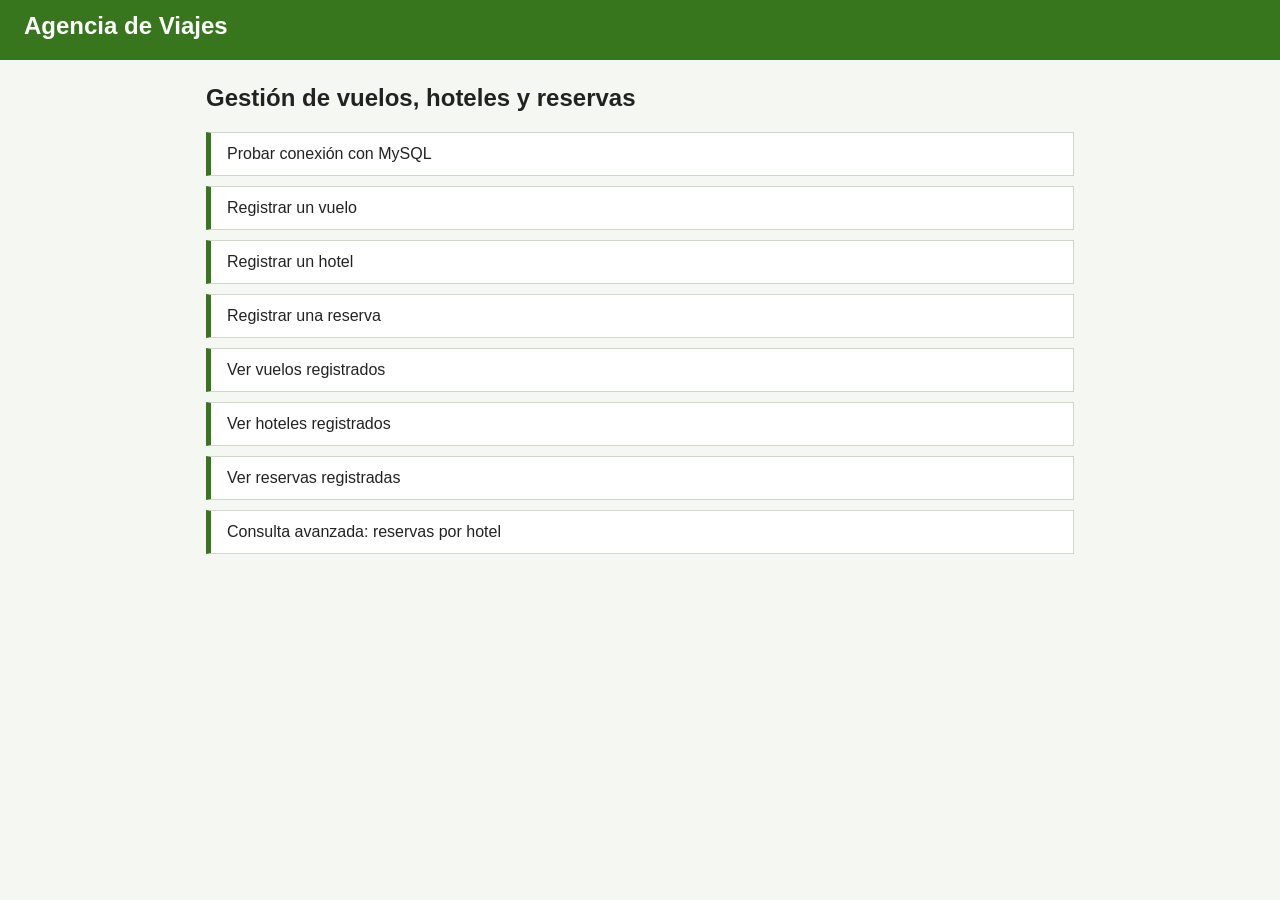
<file: index.html>
<!DOCTYPE html>
<html lang="es">
<head>
    <meta charset="UTF-8">
    <meta name="viewport" content="width=device-width, initial-scale=1.0">
    <title>Agencia de Viajes</title>
    <link rel="stylesheet" href="css/estilos.css">
</head>
<body>
<header>
    <h1>Agencia de Viajes</h1>
</header>
<main>
    <h2>Gestión de vuelos, hoteles y reservas</h2>
    <div class="menu">
        <a href="probar_conexion.php">Probar conexión con MySQL</a>
        <a href="formulario_vuelo.html">Registrar un vuelo</a>
        <a href="formulario_hotel.html">Registrar un hotel</a>
        <a href="formulario_reserva.php">Registrar una reserva</a>
        <a href="listar_vuelos.php">Ver vuelos registrados</a>
        <a href="listar_hoteles.php">Ver hoteles registrados</a>
        <a href="listar_reservas.php">Ver reservas registradas</a>
        <a href="consulta_avanzada.php">Consulta avanzada: reservas por hotel</a>
    </div>
</main>
</body>
</html>
</file>
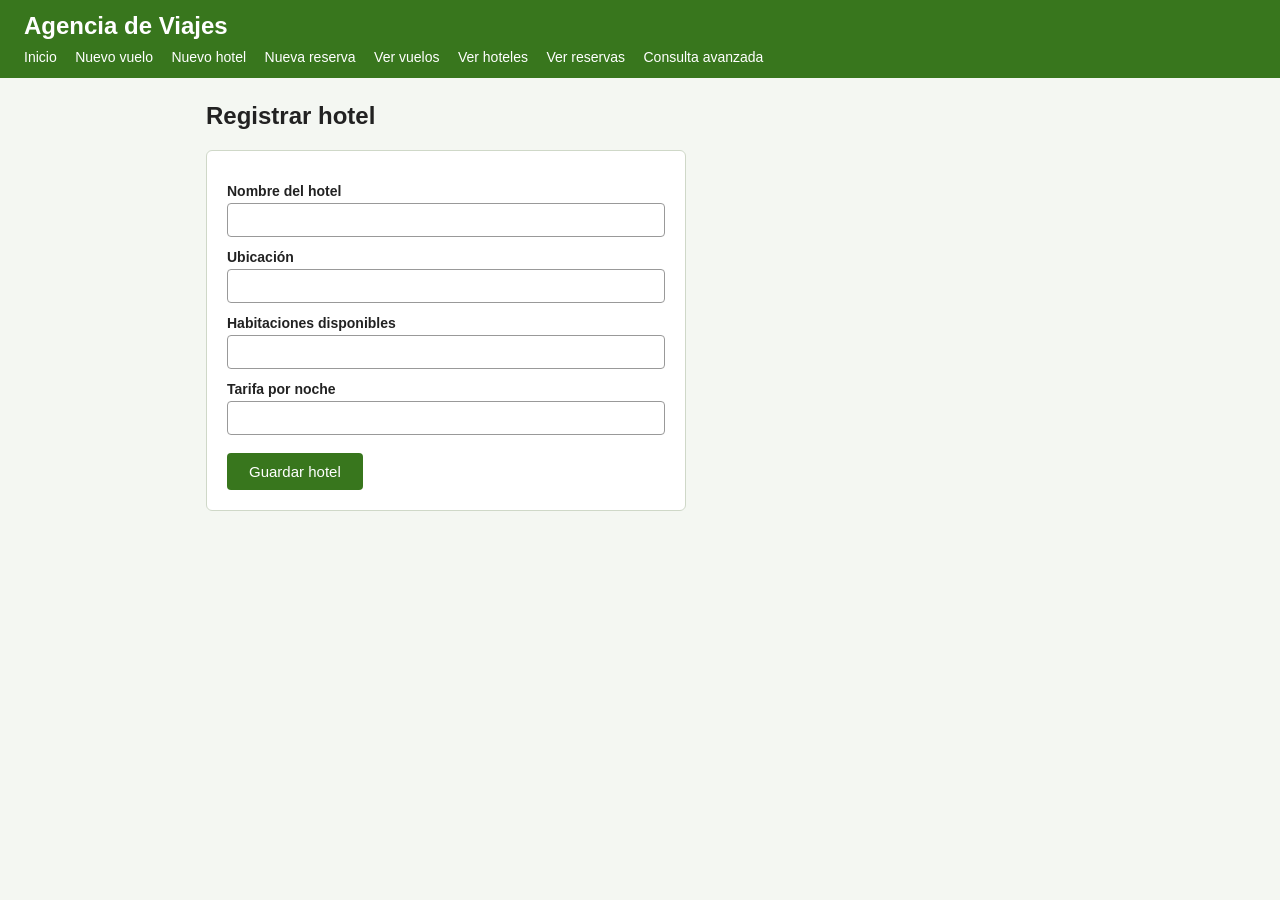
<file: formulario_hotel.html>
<!DOCTYPE html>
<html lang="es">
<head>
    <meta charset="UTF-8">
    <meta name="viewport" content="width=device-width, initial-scale=1.0">
    <title>Registrar hotel</title>
    <link rel="stylesheet" href="css/estilos.css">
    <script src="js/validaciones.js"></script>
</head>
<body>
<header>
    <h1>Agencia de Viajes</h1>
    <nav>
        <a href="index.html">Inicio</a>
        <a href="formulario_vuelo.html">Nuevo vuelo</a>
        <a href="formulario_hotel.html">Nuevo hotel</a>
        <a href="formulario_reserva.php">Nueva reserva</a>
        <a href="listar_vuelos.php">Ver vuelos</a>
        <a href="listar_hoteles.php">Ver hoteles</a>
        <a href="listar_reservas.php">Ver reservas</a>
        <a href="consulta_avanzada.php">Consulta avanzada</a>
    </nav>
</header>
<main>
    <h2>Registrar hotel</h2>
    <form action="insertar_hotel.php" method="post" onsubmit="return validarHotel(this)" novalidate>
        <div id="errores"></div>

        <label for="nombre">Nombre del hotel</label>
        <input type="text" id="nombre" name="nombre" maxlength="100">

        <label for="ubicacion">Ubicación</label>
        <input type="text" id="ubicacion" name="ubicacion" maxlength="100">

        <label for="habitaciones_disponibles">Habitaciones disponibles</label>
        <input type="number" id="habitaciones_disponibles" name="habitaciones_disponibles" min="1">

        <label for="tarifa_noche">Tarifa por noche</label>
        <input type="number" id="tarifa_noche" name="tarifa_noche" min="1" step="0.01">

        <button type="submit">Guardar hotel</button>
    </form>
</main>
</body>
</html>
</file>
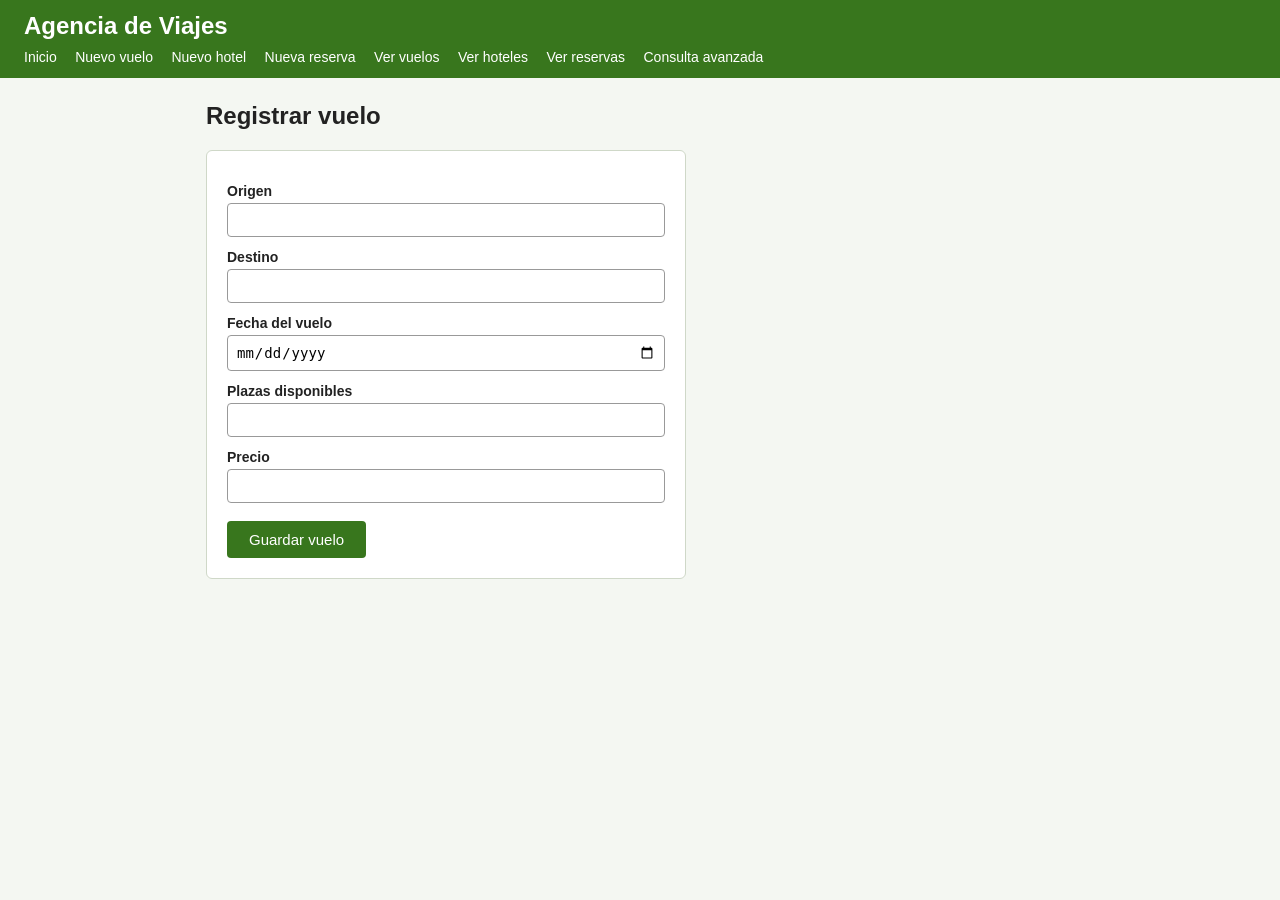
<file: formulario_vuelo.html>
<!DOCTYPE html>
<html lang="es">
<head>
    <meta charset="UTF-8">
    <meta name="viewport" content="width=device-width, initial-scale=1.0">
    <title>Registrar vuelo</title>
    <link rel="stylesheet" href="css/estilos.css">
    <script src="js/validaciones.js"></script>
</head>
<body>
<header>
    <h1>Agencia de Viajes</h1>
    <nav>
        <a href="index.html">Inicio</a>
        <a href="formulario_vuelo.html">Nuevo vuelo</a>
        <a href="formulario_hotel.html">Nuevo hotel</a>
        <a href="formulario_reserva.php">Nueva reserva</a>
        <a href="listar_vuelos.php">Ver vuelos</a>
        <a href="listar_hoteles.php">Ver hoteles</a>
        <a href="listar_reservas.php">Ver reservas</a>
        <a href="consulta_avanzada.php">Consulta avanzada</a>
    </nav>
</header>
<main>
    <h2>Registrar vuelo</h2>
    <form action="insertar_vuelo.php" method="post" onsubmit="return validarVuelo(this)" novalidate>
        <div id="errores"></div>

        <label for="origen">Origen</label>
        <input type="text" id="origen" name="origen" maxlength="60">

        <label for="destino">Destino</label>
        <input type="text" id="destino" name="destino" maxlength="60">

        <label for="fecha">Fecha del vuelo</label>
        <input type="date" id="fecha" name="fecha">

        <label for="plazas_disponibles">Plazas disponibles</label>
        <input type="number" id="plazas_disponibles" name="plazas_disponibles" min="1">

        <label for="precio">Precio</label>
        <input type="number" id="precio" name="precio" min="1" step="0.01">

        <button type="submit">Guardar vuelo</button>
    </form>
</main>
</body>
</html>
</file>
<file: css/estilos.css>
/* Estilos generales de la aplicacion */
* {
    box-sizing: border-box;
}

body {
    margin: 0;
    font-family: Arial, Helvetica, sans-serif;
    background-color: #f4f7f2;
    color: #222;
}

header {
    background-color: #38761d;
    color: #fff;
    padding: 12px 24px;
}

header h1 {
    margin: 0 0 8px 0;
    font-size: 24px;
}

nav a {
    color: #fff;
    text-decoration: none;
    margin-right: 14px;
    font-size: 14px;
}

nav a:hover {
    text-decoration: underline;
}

main {
    max-width: 900px;
    margin: 24px auto;
    padding: 0 16px;
}

footer {
    text-align: center;
    font-size: 12px;
    color: #666;
    padding: 20px;
}

/* Formularios */
form {
    background-color: #fff;
    border: 1px solid #cfd8c8;
    border-radius: 6px;
    padding: 20px;
    max-width: 480px;
}

label {
    display: block;
    margin-top: 12px;
    font-weight: bold;
    font-size: 14px;
}

input,
select {
    width: 100%;
    padding: 8px;
    margin-top: 4px;
    border: 1px solid #999;
    border-radius: 4px;
    font-size: 14px;
}

/* Oculta las flechas de los campos numericos */
input[type="number"] {
    -moz-appearance: textfield;
    appearance: textfield;
}

input[type="number"]::-webkit-inner-spin-button,
input[type="number"]::-webkit-outer-spin-button {
    -webkit-appearance: none;
    margin: 0;
}

button {
    margin-top: 18px;
    padding: 10px 22px;
    background-color: #38761d;
    color: #fff;
    border: none;
    border-radius: 4px;
    font-size: 15px;
    cursor: pointer;
}

button:hover {
    background-color: #2b5a16;
}

/* Mensajes */
.mensaje-ok {
    background-color: #e2f2da;
    border: 1px solid #6aa84f;
    padding: 12px;
    border-radius: 4px;
}

.mensaje-error {
    background-color: #fde8e8;
    border: 1px solid #cc4125;
    padding: 12px;
    border-radius: 4px;
}

#errores {
    display: none;
    margin-bottom: 12px;
    background-color: #fde8e8;
    border: 1px solid #cc4125;
    border-radius: 4px;
    padding: 4px 12px;
    font-size: 14px;
}

/* Tablas */
table {
    width: 100%;
    border-collapse: collapse;
    background-color: #fff;
    margin-top: 12px;
}

th,
td {
    border: 1px solid #cfd8c8;
    padding: 8px 10px;
    text-align: left;
    font-size: 14px;
}

th {
    background-color: #d9ead3;
}

tr:nth-child(even) td {
    background-color: #f7faf5;
}

code {
    background-color: #eee;
    padding: 2px 5px;
    border-radius: 3px;
}

pre {
    background-color: #eee;
    padding: 10px;
    border-radius: 4px;
    overflow-x: auto;
}

/* Menu de inicio */
.menu a {
    display: block;
    background-color: #fff;
    border: 1px solid #cfd8c8;
    border-left: 5px solid #38761d;
    padding: 12px 16px;
    margin-bottom: 10px;
    color: #222;
    text-decoration: none;
}

.menu a:hover {
    background-color: #e9f3e4;
}
</file>
